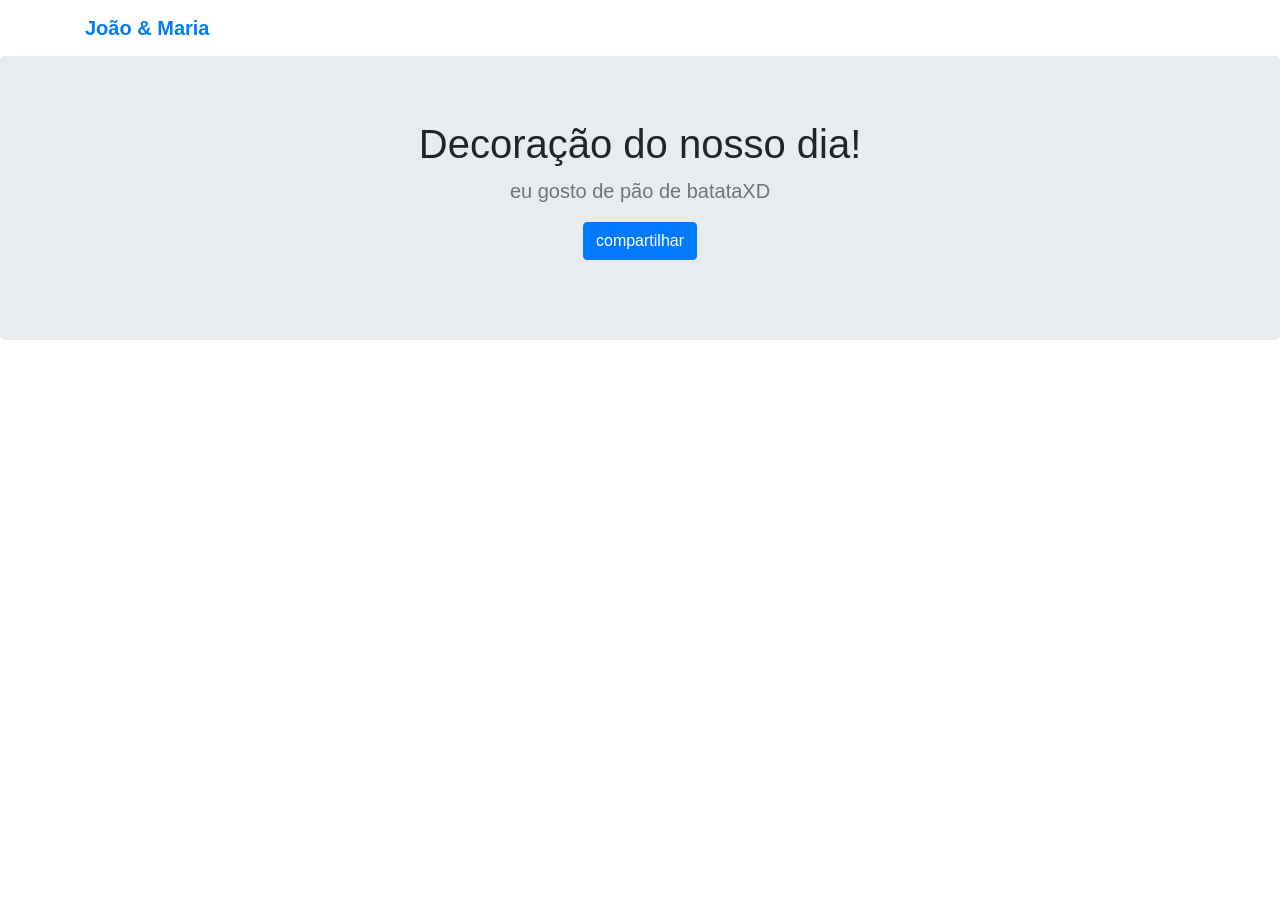
<file: index.html>
<!DOCTYPE html>
<html lang="pt-br">


<head>
    <meta charset="utf-8">
    <meta name="viewport" content="width=device-width,initial-scale=1, shrink-tofit=no">
      <title>João e maria | informações sobre o nosso casamento</title>      
      <link rel="stylesheet" href="https://stackpath.bootstrapcdn.com/bootstrap/4.4.1/css/bootstrap.min.css" integrity="sha384-Vkoo8x4CGsO3+Hhxv8T/Q5PaXtkKtu6ug5TOeNV6gBiFeWPGFN9MuhOf23Q9Ifjh" crossorigin="anonymous">
</head> 

<body>

    <header>
      <div class="navbar">
        <div class="container">
          <a href="#" class="navbar-brand d-flex align-itemd-center">
            <strong>João & Maria</strong>
          </a>
        </div>
      </div>
    </header>

    <main role="main">
      <section class="jumbotron text-center">
        <div class="container">
          <h1>Decoração do nosso dia!</h1>
          <p class="lead text-muted">eu gosto de pão de batataXD</p>
          <p>
            <a href="#" class="btn btn-primary">compartilhar</a>
            </p>
        </div>
      </section>   
</main>       
</body>
</html>
</file>
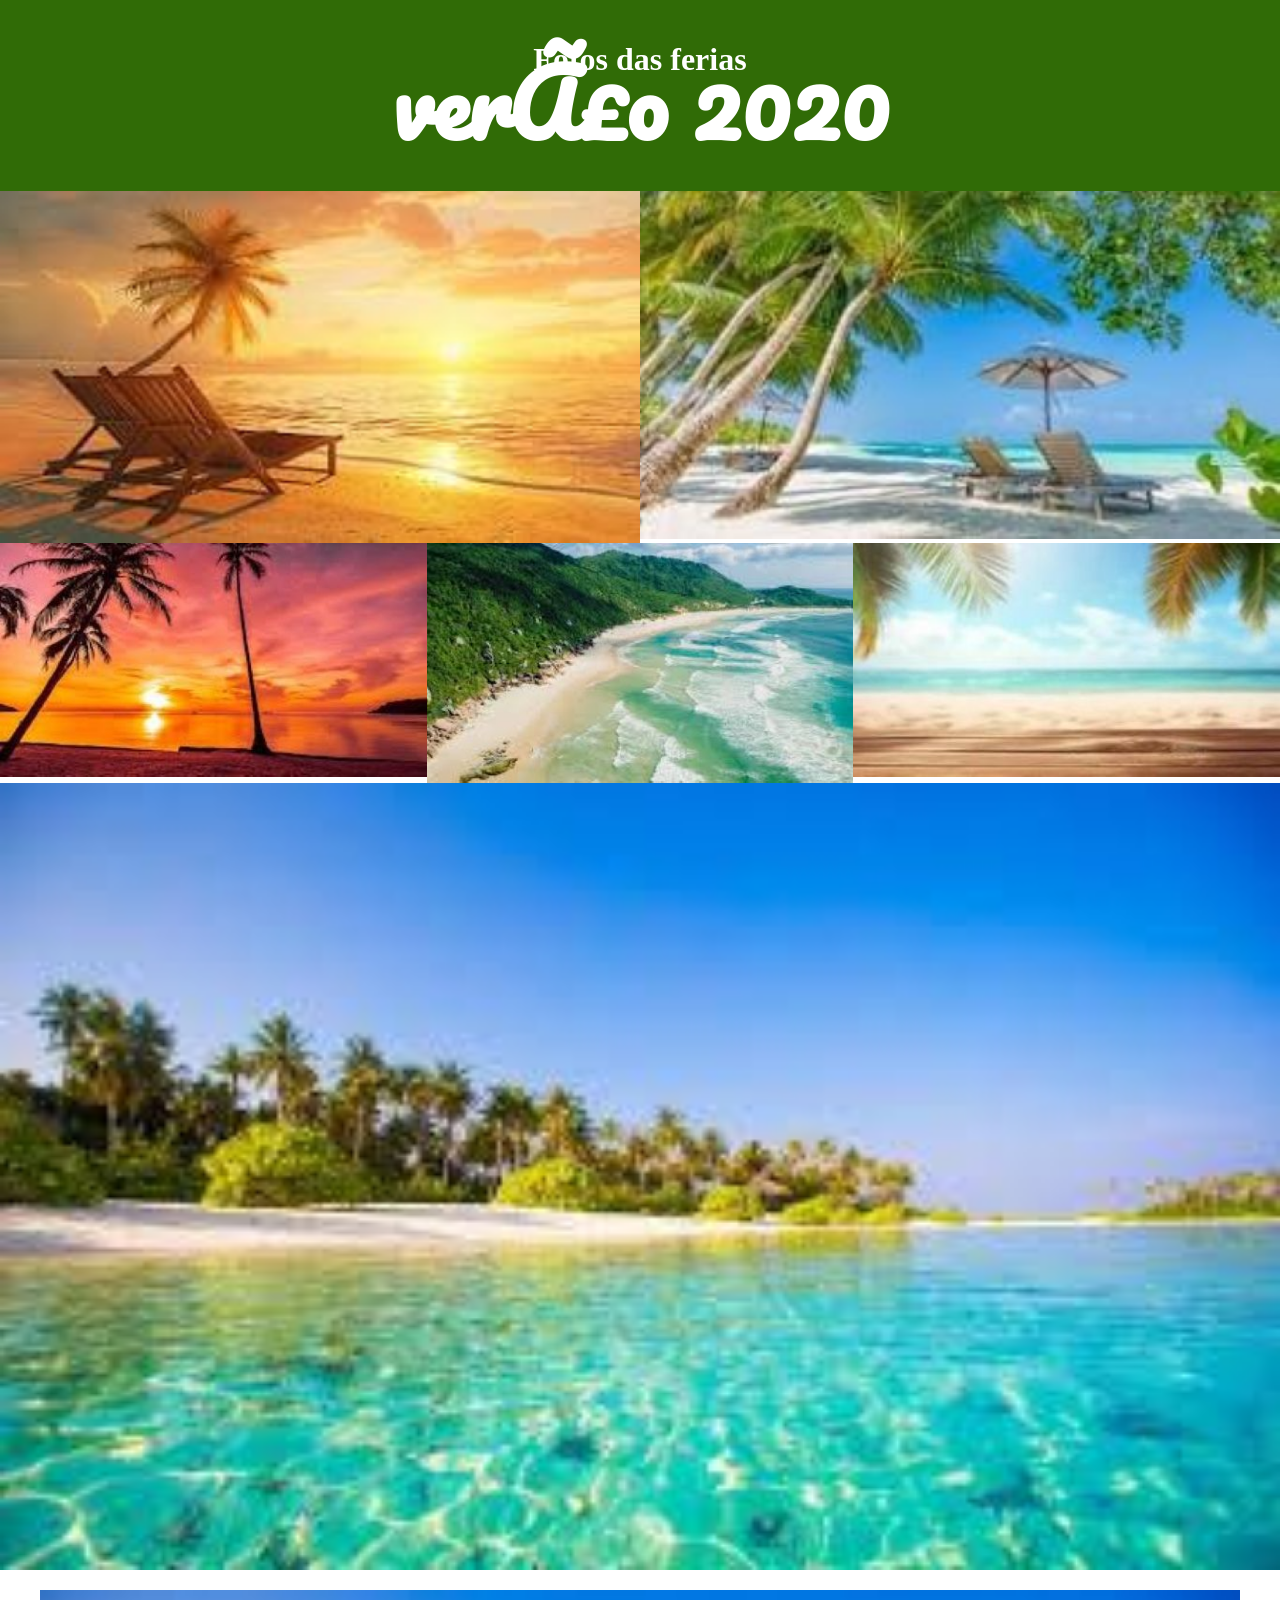
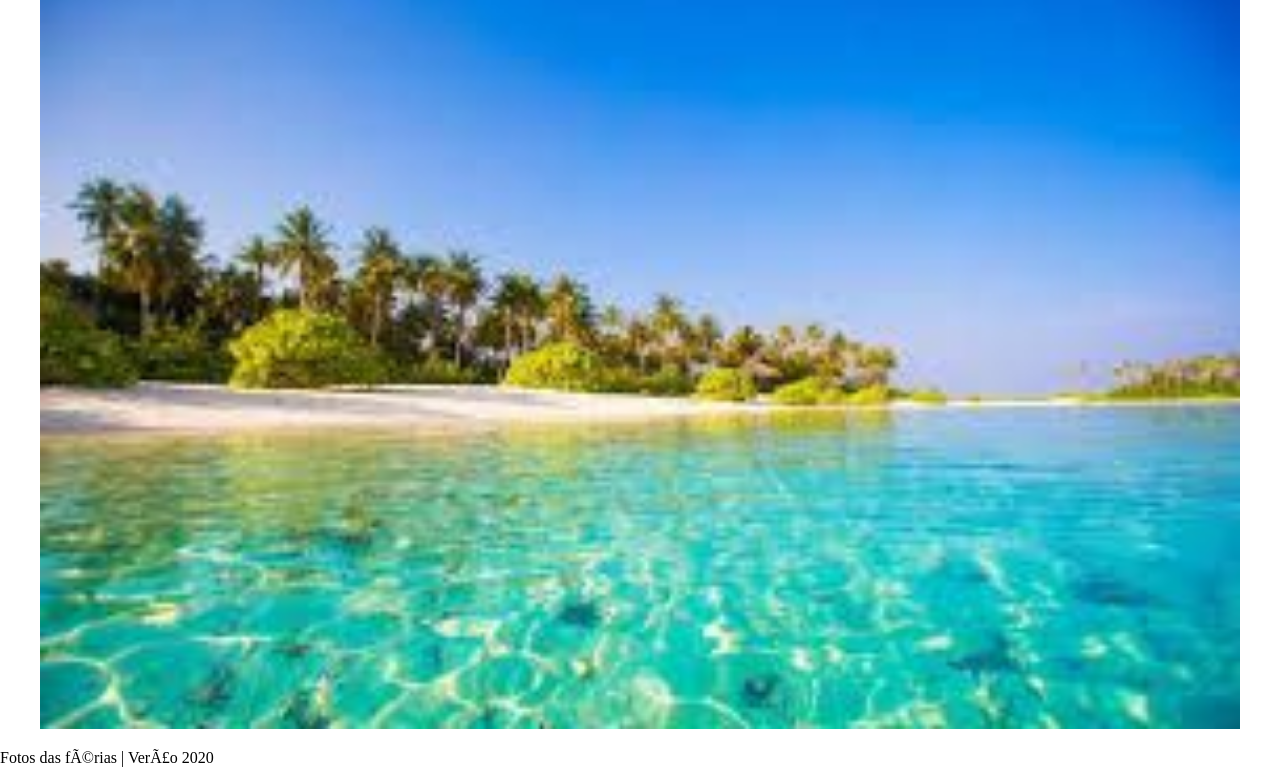
<file: ferias.html>
<!DOCTYPE html>
<html>
<head>
    <meta charset-"utf-8">
    <title>ferias | verão 2020</title>
    <link href="https://fonts.googleapis.com/css?family=Pacifico&display=swap" rel="stylesheet">
</head>

<body style="margin: 0; padding: 0;">
<header style="background: #306b06; padding: 20px 50px; color: #fff;">
<h1 style="text-align: center;">
    Fotos das ferias <br>
    <span style="font-family: 'Pacifico', cursive; font-size:90px; line-height: 50px">
    verão 2020 </span>
</h1>
</header>

<div>
<img src="foto.png" width="50%">
<img src="foto2.png" width="50%" style="float: left;"> 
</div>

<div>
<img src="foto3.jpg" width="33.33%">
<img src="foto4.jpg" width="33.33%" style="float: left;">
<img src="foto9.jpg" width="33.33%"style="float: left;">

<div>
<picture>
<source media="(min-width: 950px)" srcset="fototest.jpg">
<source media="(min-width: 450px)" srcset="foto.png">
<img src="fototest.jpg"width="100%">
</picture>
</div>

<figure>
<img src="fototest.jpg" width="100%">
</figure>
</div>


<footer style="background: #306b06:padding:20px 50px color; #fff;">
<p>Fotos das férias | Verão 2020</p>
</footer>
</body>
</html>
</file>
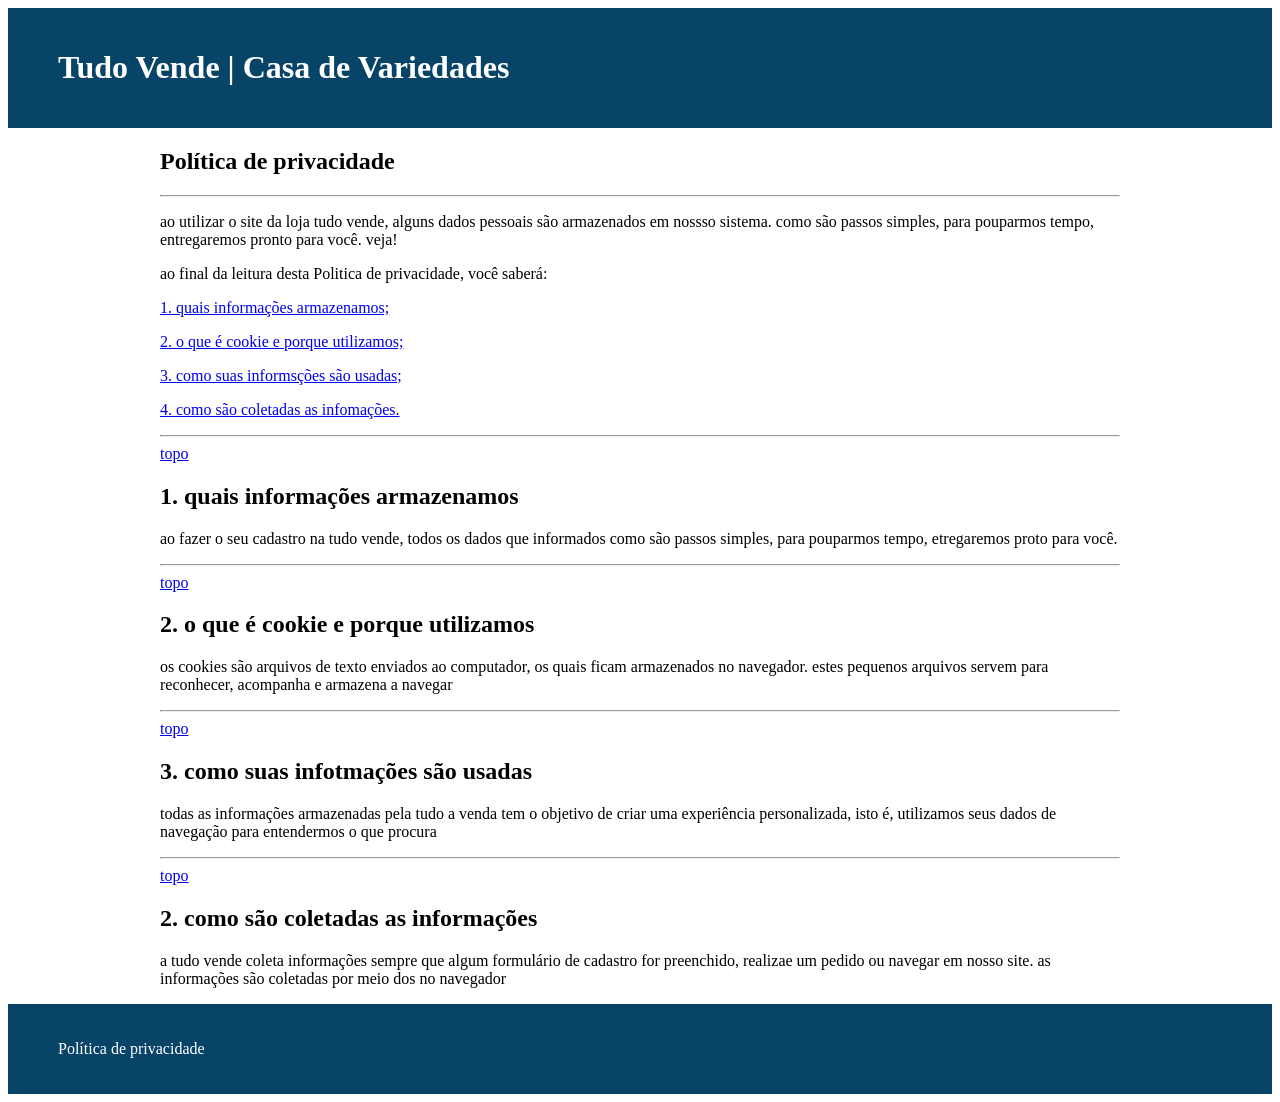
<file: politica privacidade.html>
<!DOCTYPE html>

<html>
<head>
    <meta charset="utf-8">
<title>Politíca de privacidades</title>
</head>

<body>
  <header id="topo" style="background: #074468; padding: 20px 50px; color: #fff;">
<h1>Tudo Vende | Casa de Variedades</h1>
  </header>

  <div style="width: 960px; margin: auto;">
<h2>Política de privacidade</h2> 
<hr>

<P>ao utilizar o site da loja tudo vende, alguns dados pessoais são armazenados em nossso sistema. como são passos simples, para pouparmos tempo, entregaremos pronto para você. veja!</P>
<p>ao final da leitura desta Politica de privacidade, você saberá:</p>

<div>
    <p>
        <a href="#topico1">1. quais informações armazenamos;</a>
    </p>
        <a href="#topico2">2. o que é cookie e porque utilizamos;</a>
    </p>
        <a href="#topico3">3. como suas informsções são usadas;</a>
    </p>
        <a href="#topico4">4. como são coletadas as infomações.</a>
    </p>
 </div>
<hr>

<span style-"float:right;">
<a href="#topo">topo</a>
</span>
<h2 id="topico1">1. quais informações armazenamos</h2>
<p>ao fazer o seu cadastro na tudo vende, todos os dados que informados como são passos simples, para pouparmos tempo, etregaremos proto para você.</p>
<hr>

<span style-"float:right;">
<a href="#topo">topo</a>
<h2 id="topico2">2. o que é cookie e porque utilizamos</h2>
<p>os cookies são arquivos de texto enviados ao computador, os quais ficam armazenados no navegador. estes pequenos arquivos servem para reconhecer, acompanha e armazena a navegar</p>
<hr>

<span style-"float:right;">
<a href="#topo">topo</a>
<h2 id="topico3">3. como suas infotmações são usadas</h2>
<p>todas as informações armazenadas pela tudo a venda tem o objetivo de criar uma experiência personalizada, isto é, utilizamos seus dados de navegação para entendermos o que procura</p>
<hr>

<span style-"float:right;">
<a href="#topo">topo</a>
<h2 id="topico4">2. como são coletadas as informações</h2>
<p>a tudo vende coleta informações sempre que algum formulário de cadastro for preenchido, realizae um pedido ou navegar em nosso site. as informações são coletadas por meio dos no navegador</p>
  </div>
     <footer style="background: #074468; padding: 20px 50px; color: #fff;">
<p>Política de privacidade</p>
 </footer>
            
</body>
</html>
</file>
